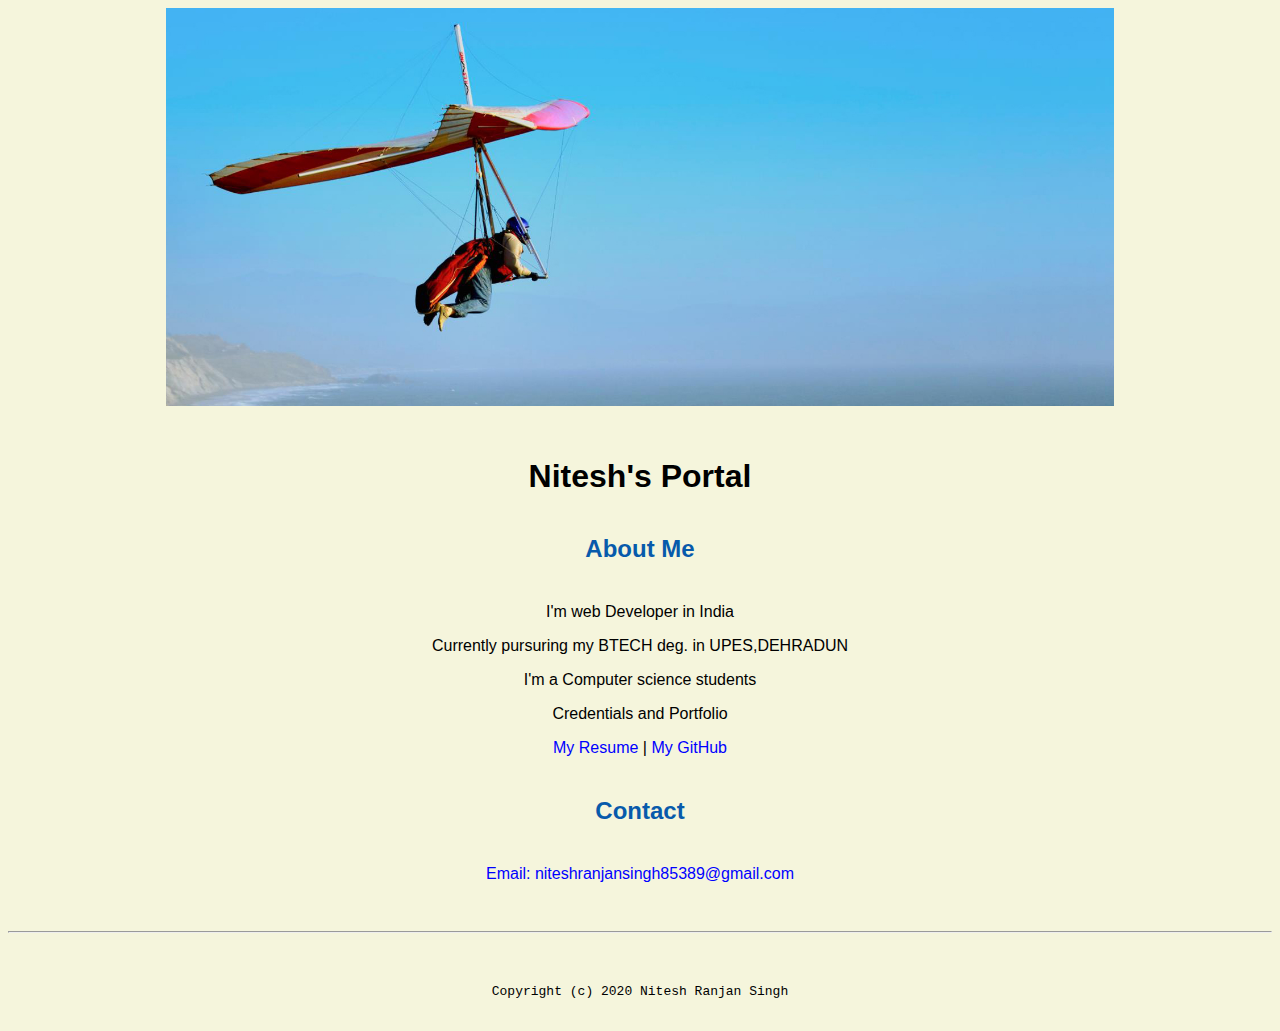
<file: index.html>
<!doctype html>

<!-- this is a comment for human! -->

<html lang="en">

  <header>
    <title>Nitesh's portal</title>
    <link rel="stylesheet" href="css/master.css">
    <link rel="FaviconIcon" href="favicon.ico" type="image/x-icon">
    <link rel="shortcut" href="favicon.ico" type="image/x-icon">
    <meta name="viewport" content="width=device-width, initial-scale=1, shrink-to-fit=no">
    <meta name="name" content="Nitesh's Portal">
    <meta name="robots" content="noindex,nofollow">
  </header>

  <body>
    <img src="images/banner.jpg" width="75%" alt="banner">
    <h1> Nitesh's Portal</h1>
    <h2>About Me</h2>
    <p>I'm web Developer in India</p>
    <p> Currently pursuring my BTECH deg. in UPES,DEHRADUN</p>
    <p>I'm a Computer science students</p>
    Credentials and Portfolio

    <p><a href="resume.html">My Resume</a> | <a href="https://github.com/nitesh0007-edith"> My GitHub</a></p>
    <h2>Contact</h2>

    <p>  <a href ="mailto:niteshranjansingh85389@gmail.com">Email: niteshranjansingh85389@gmail.com</a> </p>
  </body>

  <footer>
 <hr>
 <code> Copyright (c) 2020 Nitesh Ranjan Singh </code>
  </footer>

</html>
</file>
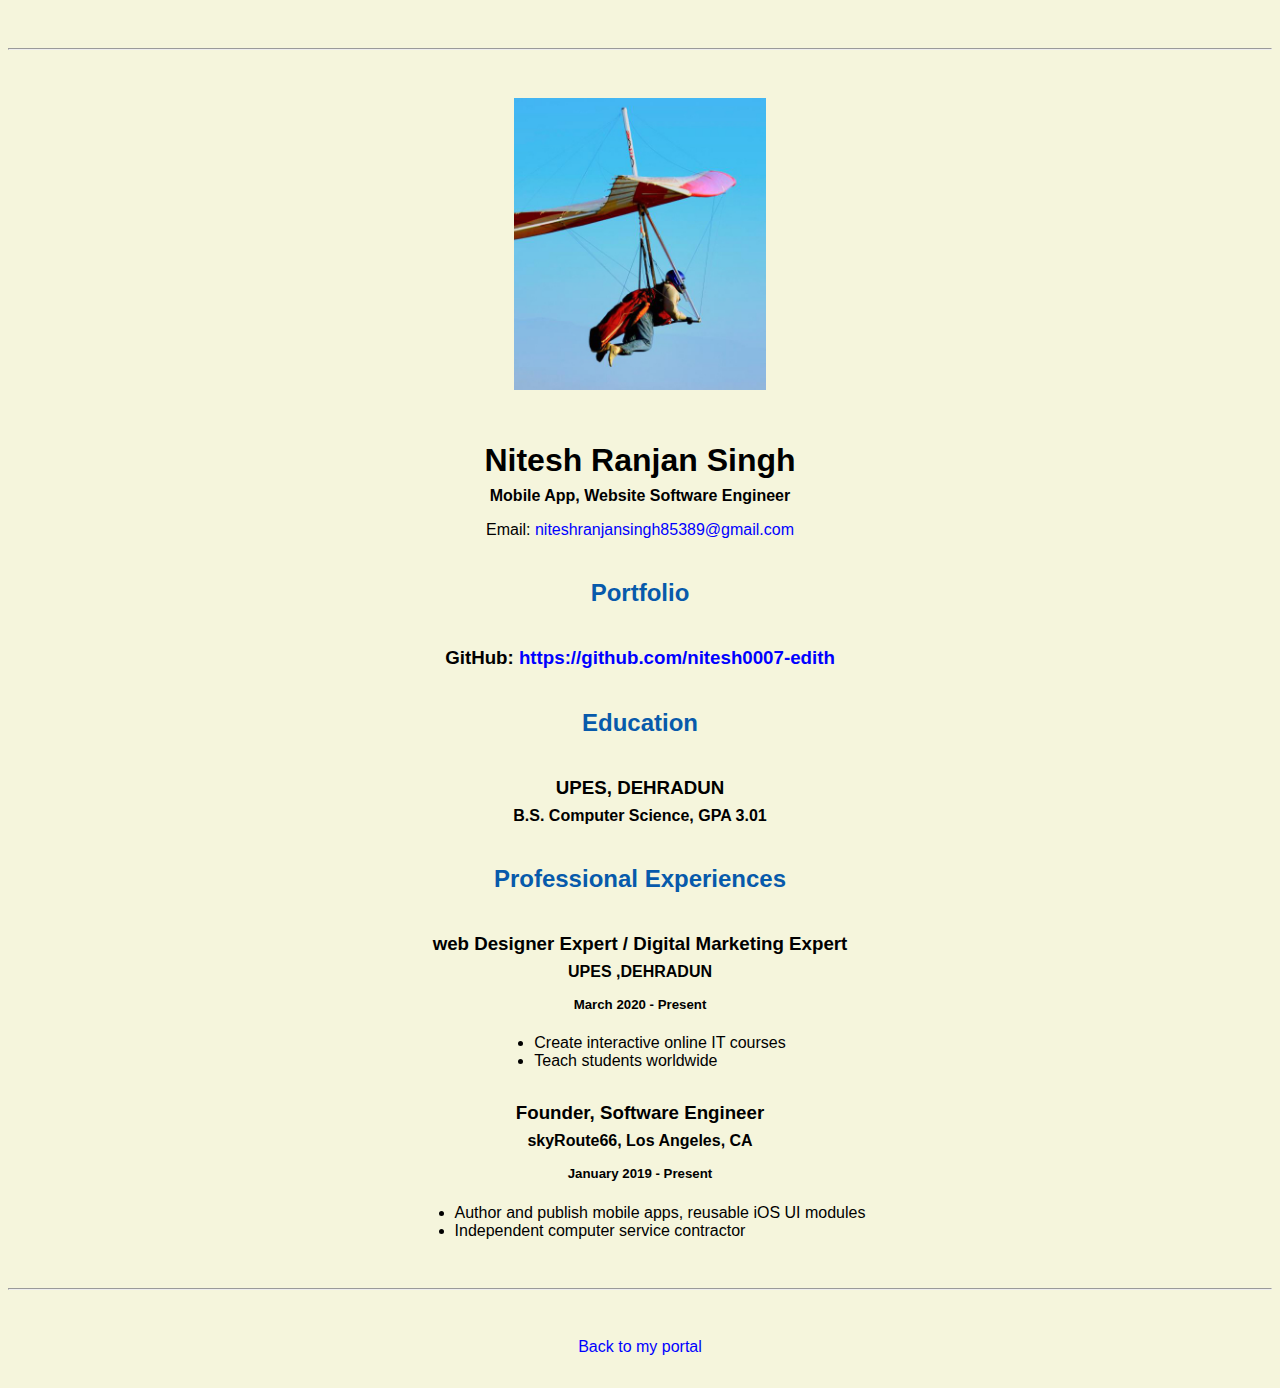
<file: resume.html>
<!doctype html>

<!-- this is a comment for human! -->

<html lang="en">

  <header>
    <title>Harrison Kong's Resume</title>
    <link rel="stylesheet" href="css/master.css">
    <link rel="FaviconIcon" href="favicon.ico" type="image/x-icon">
    <link rel="shortcut" href="favicon.ico" type="image/x-icon">
    <meta name="viewport" content="width=device-width, initial-scale=1, shrink-to-fit=no">
    <meta name="name" content="Nitesh's Portal">
    <meta name="robots" content="noindex,nofollow">
  </header>

  <body>
    <hr>

    <img src="images/headshot.jpg" alt="Harrison Kong's headshot" width="20%">

    <h1>Nitesh Ranjan Singh</h1>
    <h4> Mobile App, Website Software Engineer</h4>

    <p>Email: <a href="mailto:niteshranjansingh85389@gmail.com" target="_blank">niteshranjansingh85389@gmail.com</a></p>
    <!-- don't post physical address, personal phone number or other personal information on the web! -->

    <h2>Portfolio</h2>
      <h3>GitHub: <a href="https://github.com/nitesh0007-edith" target="_blank">https://github.com/nitesh0007-edith</a></h3>

    <h2>Education</h2>

    <h3>UPES, DEHRADUN</h3>
    <h4>B.S. Computer Science, GPA 3.01</h4>

    <h2>Professional Experiences</h2>

    <h3>web Designer Expert / Digital Marketing Expert</h3>
    <h4>UPES ,DEHRADUN</h4>
    <h5>March 2020 - Present</h5>
      <ul>
        <li>Create interactive online IT courses</li>
        <li>Teach students worldwide</li>
      </ul>

    <h3>Founder, Software Engineer</h3>
    <h4>skyRoute66, Los Angeles, CA</h4>
    <h5>January 2019 - Present</h5>
      <ul>
        <li>Author and publish mobile apps, reusable iOS UI modules</li>
        <li>Independent computer service contractor</li>
      </ul>
  </body>

  <footer>
  <hr>
  <p><a href="index.html">Back to my portal</a><p>
  </footer>

</html>
</file>
<file: css/master.css>
/* Cascading stylesheet for the website */

/* Text inside these asterisks and slashes are comments for human */

  a {
    color:blue;
    /* set the text color to blue here */
    text-decoration: none; /* This means we do not want hyperlinks to be underlined */
  }

  a:hover {
   color: red; /* set the text color to red here */
    text-decoration: none; /* This means we do not want hyperlinks to be underlined */
  }

  body {
    background-color: beige;
    color: black;
    font-family: Arial,sans-serif,serif;
    text-align: center;

    /* set the background color here */
    /* set the text color to black here */
    /* set the font here */
    /* set the text alignment here */
   }

  footer {
    margin-top: 2rem;
    margin-bottom: 2rem;
  }

  h1 {
    margin-bottom: 0.5rem;
    margin-top: 3rem;
   }

  h2 {
    color: #075AAB;

    /* set the text color of to #075AAB here */

    /* set both the bottom margin and top margin to 2.5rem here */
    margin-bottom: 2.5rem;
    margin-top: 2.5rem;
   }

  h3 {
    margin-bottom: 0;
    margin-top: 2rem;
  }

  h4 {
    margin-bottom: 1rem;
    margin-top: 0.5rem;
  }

  h5 {
    margin-top: 0.5rem;
  }

  hr {
    margin-bottom: 3rem;
    margin-top: 3rem;
  }

  /* this controls how the bullet points in the resume page looks */
  ul {
    display: table;
    margin: 0 auto;
    text-align: left;
  }
</file>
